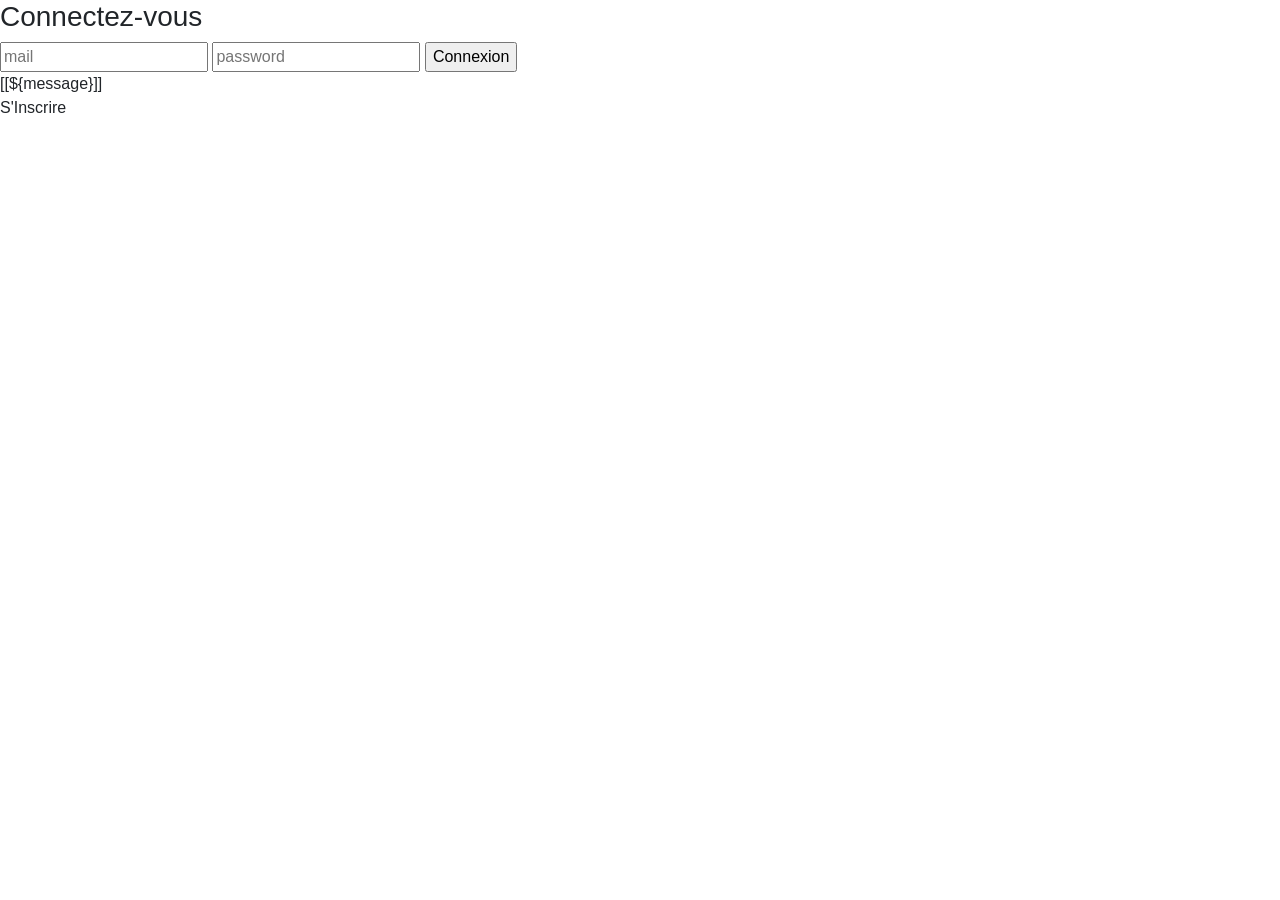
<file: src/main/resources/templates/index.html>
<!DOCTYPE html>
<html lang="fr" xmlns:th="http://www.thymeleaf.org">
<head>
    <meta charset="UTF-8">
    <title>Login Page</title>
    <link rel="stylesheet" th:href="@{/css/index.css}">
    <link href="//maxcdn.bootstrapcdn.com/bootstrap/4.0.0/css/bootstrap.min.css" rel="stylesheet" id="bootstrap-css">
    <script src="//maxcdn.bootstrapcdn.com/bootstrap/4.0.0/js/bootstrap.min.js"></script>
    <script src="//cdnjs.cloudflare.com/ajax/libs/jquery/3.2.1/jquery.min.js"></script>
</head>
<body>
    <div class="wrapper fadeInDown">
        <div id="formContent">

            <!-- Message -->
            <div class="fadeIn first">
                <h3>Connectez-vous</h3>
            </div>

            <!-- Login Form -->
            <form th:action="@{/signin}" method="post" th:object="${user}">
                <input type="text" id="login" class="fadeIn second" name="mail" placeholder="mail" th:field="*{mail}">
                <input type="password" id="password" class="fadeIn third" name="password" placeholder="password" th:field="*{password}">
                <input type="submit" class="fadeIn fourth" value="Connexion">
                <div th:if="${message}"> [[${message}]] </div>
            </form>

            <!-- Inscription -->
            <div id="formFooter">
                <a class="underlineHover" th:href="@{/signup}">S'Inscrire</a>
            </div>

        </div>
    </div>
</body>
</html>
</file>
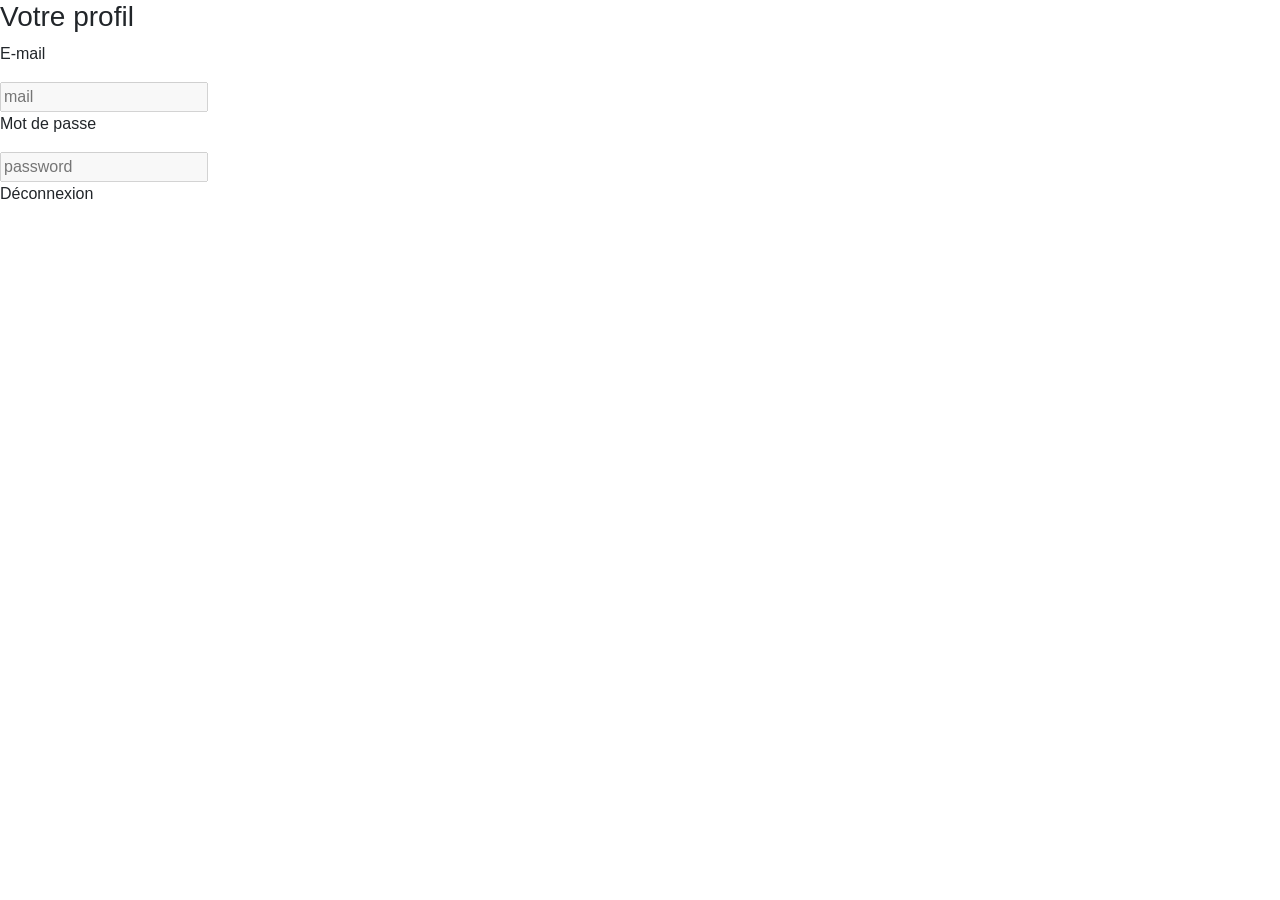
<file: src/main/resources/templates/home.html>
<!DOCTYPE html>
<html lang="fr" xmlns:th="http://www.thymeleaf.org">
<head>
    <meta charset="UTF-8">
    <title>Login Page</title>
    <link rel="stylesheet" th:href="@{/css/index.css}">
    <link href="//maxcdn.bootstrapcdn.com/bootstrap/4.0.0/css/bootstrap.min.css" rel="stylesheet" id="bootstrap-css">
    <script src="//maxcdn.bootstrapcdn.com/bootstrap/4.0.0/js/bootstrap.min.js"></script>
    <script src="//cdnjs.cloudflare.com/ajax/libs/jquery/3.2.1/jquery.min.js"></script>
</head>
<body>
<div class="wrapper fadeInDown">
    <div id="formContent">

        <!-- Message -->
        <div class="fadeIn first">
            <h3>Votre profil</h3>
        </div>

        <p>E-mail</p>
        <input type="text" id="login" class="fadeIn second" name="mail" placeholder="mail" th:value="${user.mail}" disabled="true">
        <p>Mot de passe</p>
        <input type="text" id="password" class="fadeIn third" name="password" placeholder="password" th:value="${user.password}" disabled="true">

        <!-- Inscription -->
        <div id="formFooter">
            <a class="underlineHover" th:href="@{/}">Déconnexion</a>
        </div>

    </div>
</div>
</body>
</html>
</file>
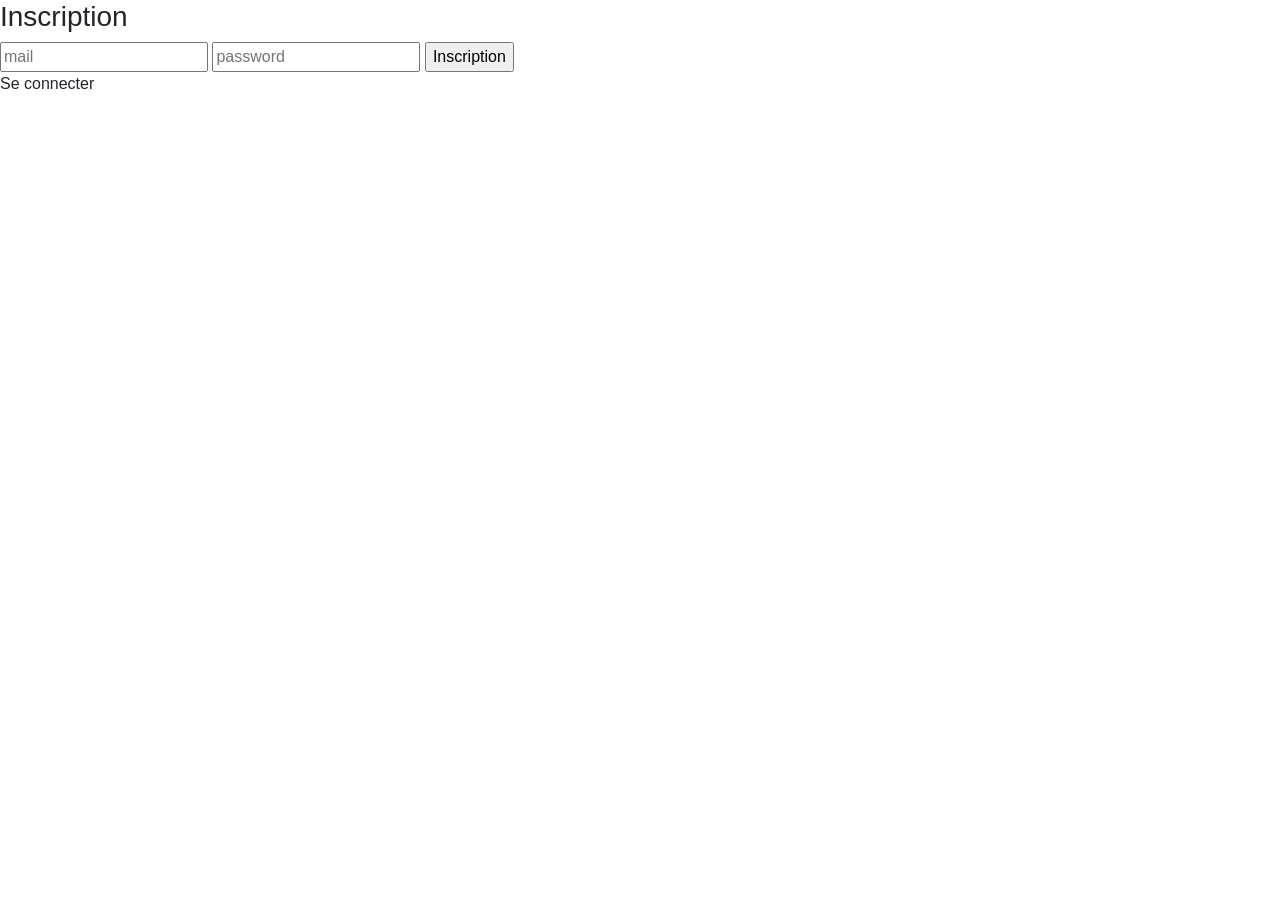
<file: src/main/resources/templates/signup.html>
<!DOCTYPE html>
<html lang="fr" xmlns:th="http://www.thymeleaf.org">
<head>
    <meta charset="UTF-8">
    <title>Inscription</title>
    <link rel="stylesheet" th:href="@{/css/index.css}">
    <link href="//maxcdn.bootstrapcdn.com/bootstrap/4.0.0/css/bootstrap.min.css" rel="stylesheet" id="bootstrap-css">
    <script src="//maxcdn.bootstrapcdn.com/bootstrap/4.0.0/js/bootstrap.min.js"></script>
    <script src="//cdnjs.cloudflare.com/ajax/libs/jquery/3.2.1/jquery.min.js"></script>
</head>
<body>
    <div class="wrapper fadeInDown">
        <div id="formContent">

            <!-- Message -->
            <div class="fadeIn first">
                <h3>Inscription</h3>
            </div>

            <!-- Login Form -->
            <form th:action="@{/register}" method="post" th:object="${user}">
                <input type="text" id="login" class="fadeIn second" name="mail" placeholder="mail" th:field="*{mail}">
                <input type="password" id="password" class="fadeIn third" name="password" placeholder="password" th:field="*{password}">
                <input type="submit" class="fadeIn fourth" value="Inscription">
            </form>

            <!-- Inscription -->
            <div id="formFooter">
                <a class="underlineHover" th:href="@{/}">Se connecter</a>
            </div>

        </div>
    </div>
</body>
</html>
</file>
